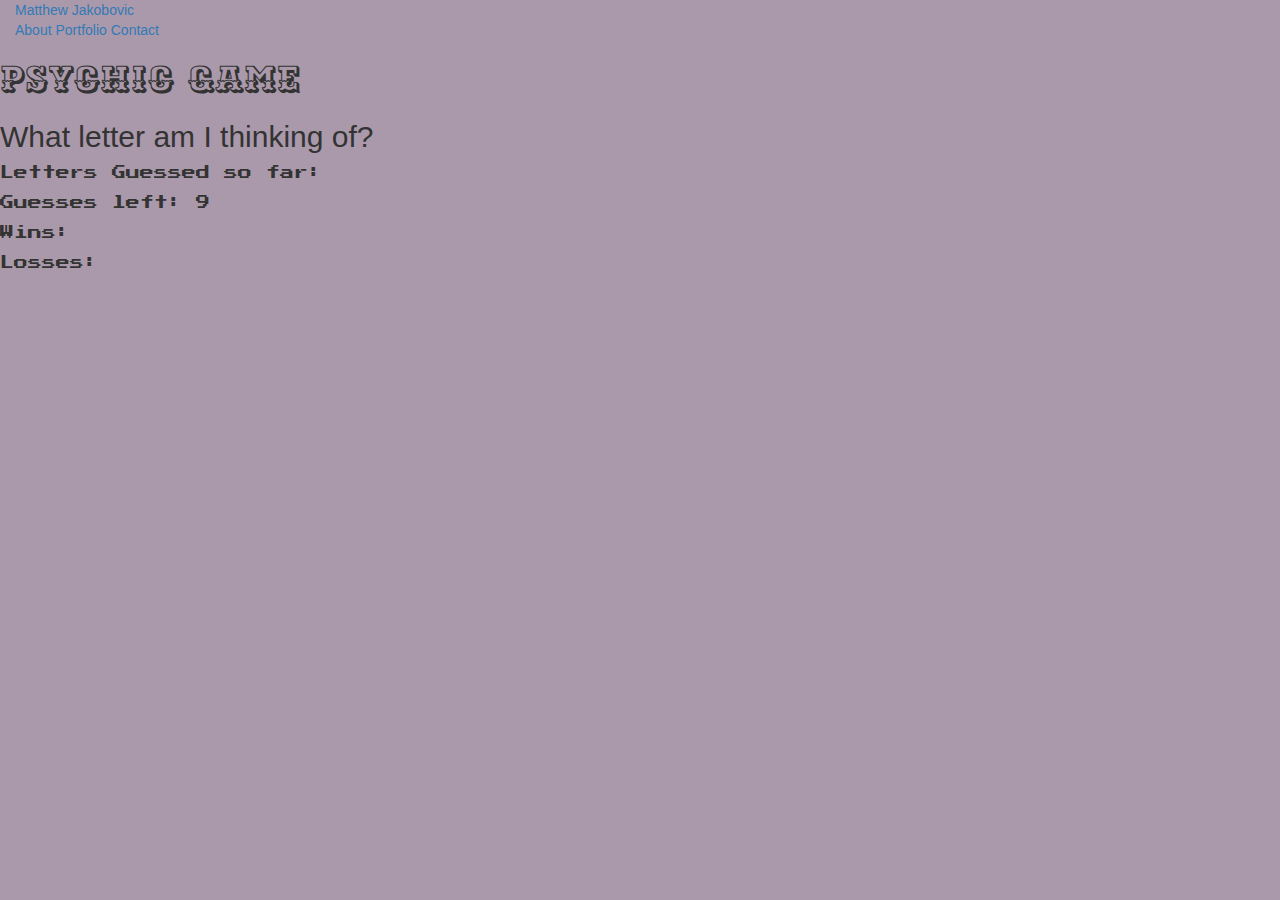
<file: Psychic-Game/index.html>
<!DOCTYPE html>
<html lang="en-us">

<head>
    <title>Psychic Game</title>
    <meta charset="utf-8">
    <link rel="stylesheet" type="text/css" href="assets/css/reset.css">
    <link rel="stylesheet" type="text/css" href="https://maxcdn.bootstrapcdn.com/bootstrap/3.3.7/css/bootstrap.min.css">
    <!-- <link rel="stylesheet" href="assets/css/bootstrap.min.css"> -->
    <link href="https://fonts.googleapis.com/css?family=Ewert|Press+Start+2P" rel="stylesheet">
    <link rel="stylesheet" type="text/css" href="assets/css/style.css">

</head>

<body>
    <header id="masthead">
        <div class="container">
            <a href="../index.html" id="logo">Matthew Jakobovic</a>
            <nav>
                <a href="../index.html">About</a>
                <a href="../portfolio.html">Portfolio</a>
                <a href="../contact.html">Contact</a>
            </nav>
        </div>
    </header>
    <header>
        <h1>Psychic Game</h1>
    </header>
    <section class="game">
        <h2>What letter am I thinking of?</h2>
        <section class="scores">
            <div id="guessed-letters">
                <p>Letters Guessed so far:</p>
                <p id="guesslist"></p>
            </div>
            <div>
                <p id="guessesleft">10</p>
            </div>
            <div id="win">
                <p>Wins: </p>
            </div>
            <div id="lose">
                <p>Losses: </p>
            </div>
        </section>
    </section>

</body>
<script src="assets/javascript/game.js"></script>

</html>
</file>
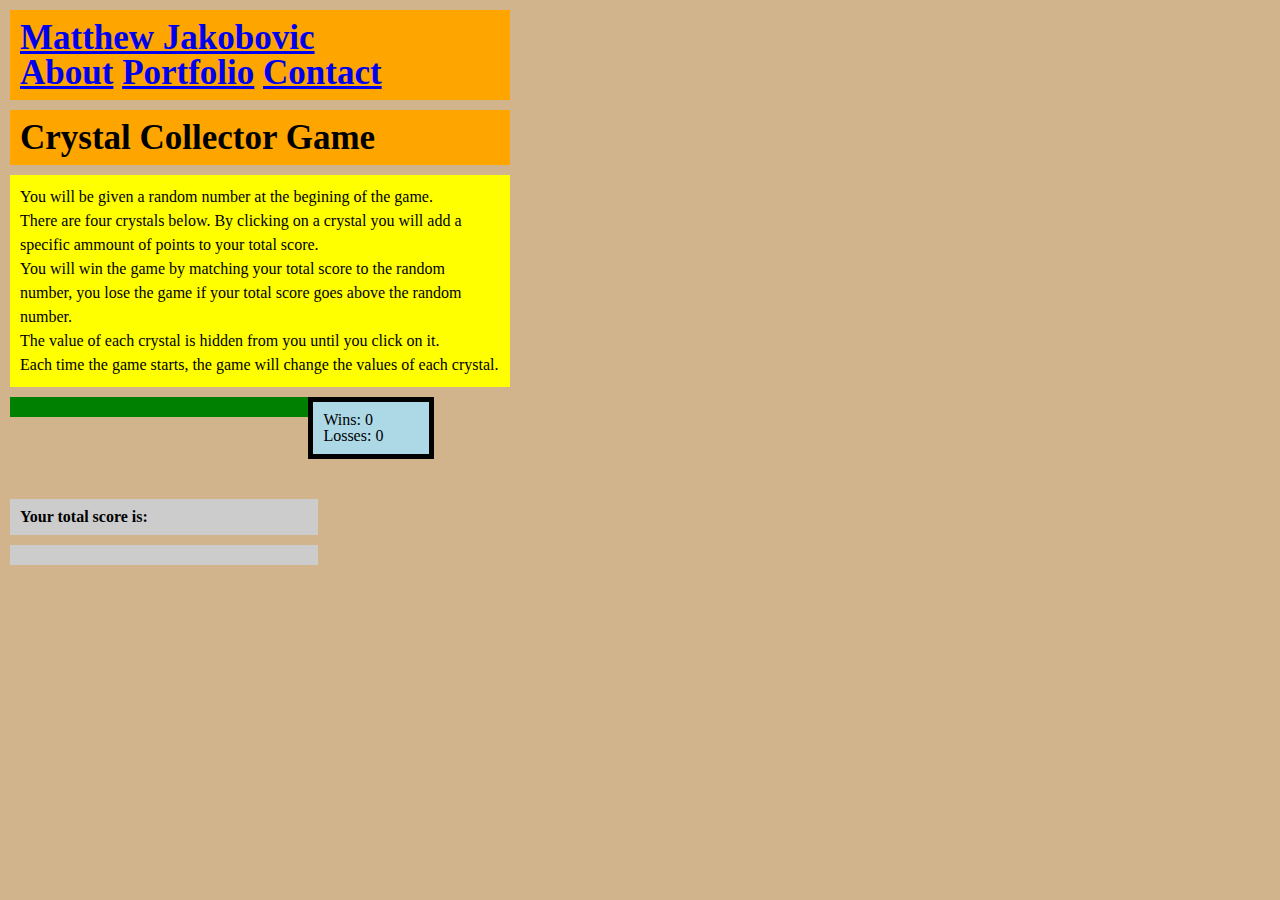
<file: unit-4-game/index.html>
<!DOCTYPE html>
<html lang="en-us">

<head>
    <title>Crystal Collector Game</title>
    <meta charset="utf-8">
    <link rel="stylesheet" type="text/css" href="assets/css/reset.css">
    <link rel="stylesheet" type="text/css" href="assets/css/style.css">
    <script src="https://code.jquery.com/jquery-3.1.1.min.js" integrity="sha256-hVVnYaiADRTO2PzUGmuLJr8BLUSjGIZsDYGmIJLv2b8=" crossorigin="anonymous"></script>
    <script src="assets/javascript/game.js"></script>
</head>

<body>
    <header id="masthead">
        <div class="container">
            <a href="../index.html" id="logo">Matthew Jakobovic</a>
            <nav>
                <a href="../index.html">About</a>
                <a href="../portfolio.html">Portfolio</a>
                <a href="../contact.html">Contact</a>
            </nav>
        </div>
    </header>
    <header>
        <h1>Crystal Collector Game</h1>
    </header>
    <div class="instructions">
        <p>You will be given a random number at the begining of the game.</p>
        <p>There are four crystals below. By clicking on a crystal you will add a specific ammount of points to your total score.</p>
        <p>You will win the game by matching your total score to the random number, you lose the game if your total score goes above the random number.</p>
        <p>The value of each crystal is hidden from you until you click on it.</p>
        <p>Each time the game starts, the game will change the values of each crystal.</p>
    </div>
    <div id="target-score">

    </div>
    <div id="game-count">
        <p id="wins">Wins: 0</p>
        <p id="lose">Losses: 0</p>
    </div>
    <div id="crystals">
        <!-- <img class="crystal-image1" value="" src="assets/images/1.png">
		<img class="crystal-image2" value="" src="assets/images/2.png">
		<img class="crystal-image3" value="" src="assets/images/3.png">
		<img class="crystal-image3" value="" src="assets/images/4.png"> -->
    </div>

    <div>
        <h2>Your total score is: </h2>
    </div>

    <div id="player-score"></div>

</body>

</html>
</file>
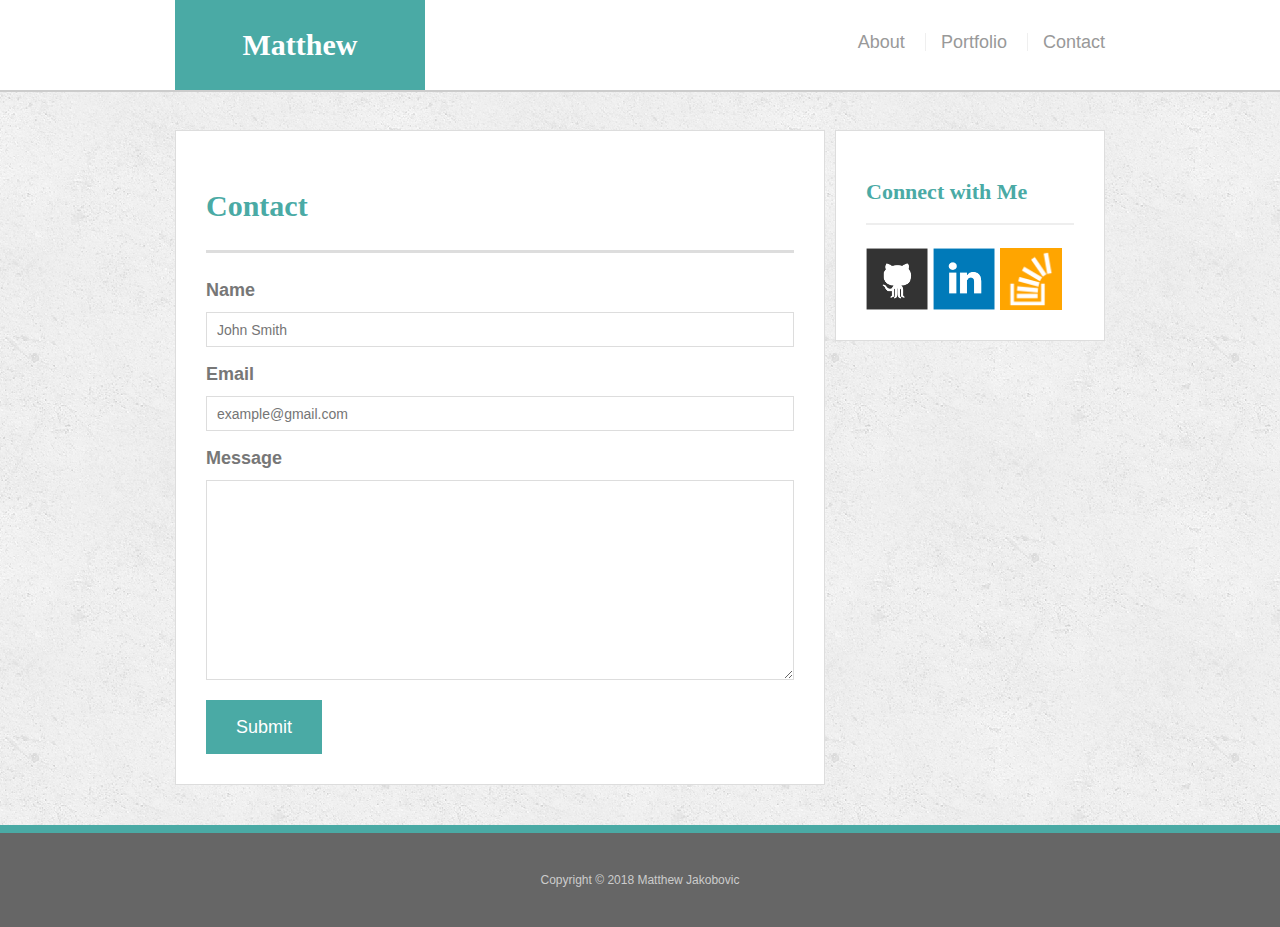
<file: contact.html>
<!doctype html>
<html lang="en-us">

<head>
  <meta charset="UTF-8">
  <title>Contact | Matthew Jakobovic</title>
  <link rel="stylesheet" type="text/css" href="assets/css/reset.css">
  <link rel="stylesheet" type="text/css" href="https://maxcdn.bootstrapcdn.com/bootstrap/3.3.7/css/bootstrap.min.css">
  <link rel="stylesheet" type="text/css" href="assets/css/style.css">
</head>

<body>

  <header id="masthead">
    <div class="container">
      <a href="index.html" id="logo">Matthew Jakobovic</a>
      <nav>
        <a href="index.html">About</a>
        <a href="portfolio.html">Portfolio</a>
        <a href="contact.html">Contact</a>
      </nav>
    </div>
  </header>

  <div id="main-container" class="container">
    <section class="main-section">
      <h1>Contact</h1>

      <form id="contact-form">
        <ul>
          <li>
            <label for="name">Name</label>
            <input type="text" id="name" name="name" placeholder="John Smith" required="required">
          </li>
          <li>
            <label for="email">Email</label>
            <input type="email" id="email" name="email" placeholder="example@gmail.com" required="required">
          </li>
          <li>
            <label for="message">Message</label>
            <textarea id="message" name="message" required="required"></textarea>
          </li>
        </ul>
        <input type="submit">
      </form>

    </section>

    <section class="sidebar">
      <div id="connect">
        <h2>Connect with Me</h2>

        <a href="https://github.com/moria330"><img src="assets/images/github-128.png" class="social" alt="GitHub" /></a>
        <a href="https://www.linkedin.com/in/matthew-jakobovic-561545a6"><img src="assets/images/linkedin-128.png" class="social" alt="LinkedIn" /></a>
        <a href="https://stackoverflow.com/users/7396243/matthew-jakobovic?tab=profile"><img src="assets/images/stackoverflow-128.png" class="social" alt="Stack Overflow" /></a>
      </div>
    </section>
  </div>

  <footer>
    <div class="container">
      Copyright &copy; 2018 Matthew Jakobovic
    </div>
  </footer>
</body>

</html>
</file>
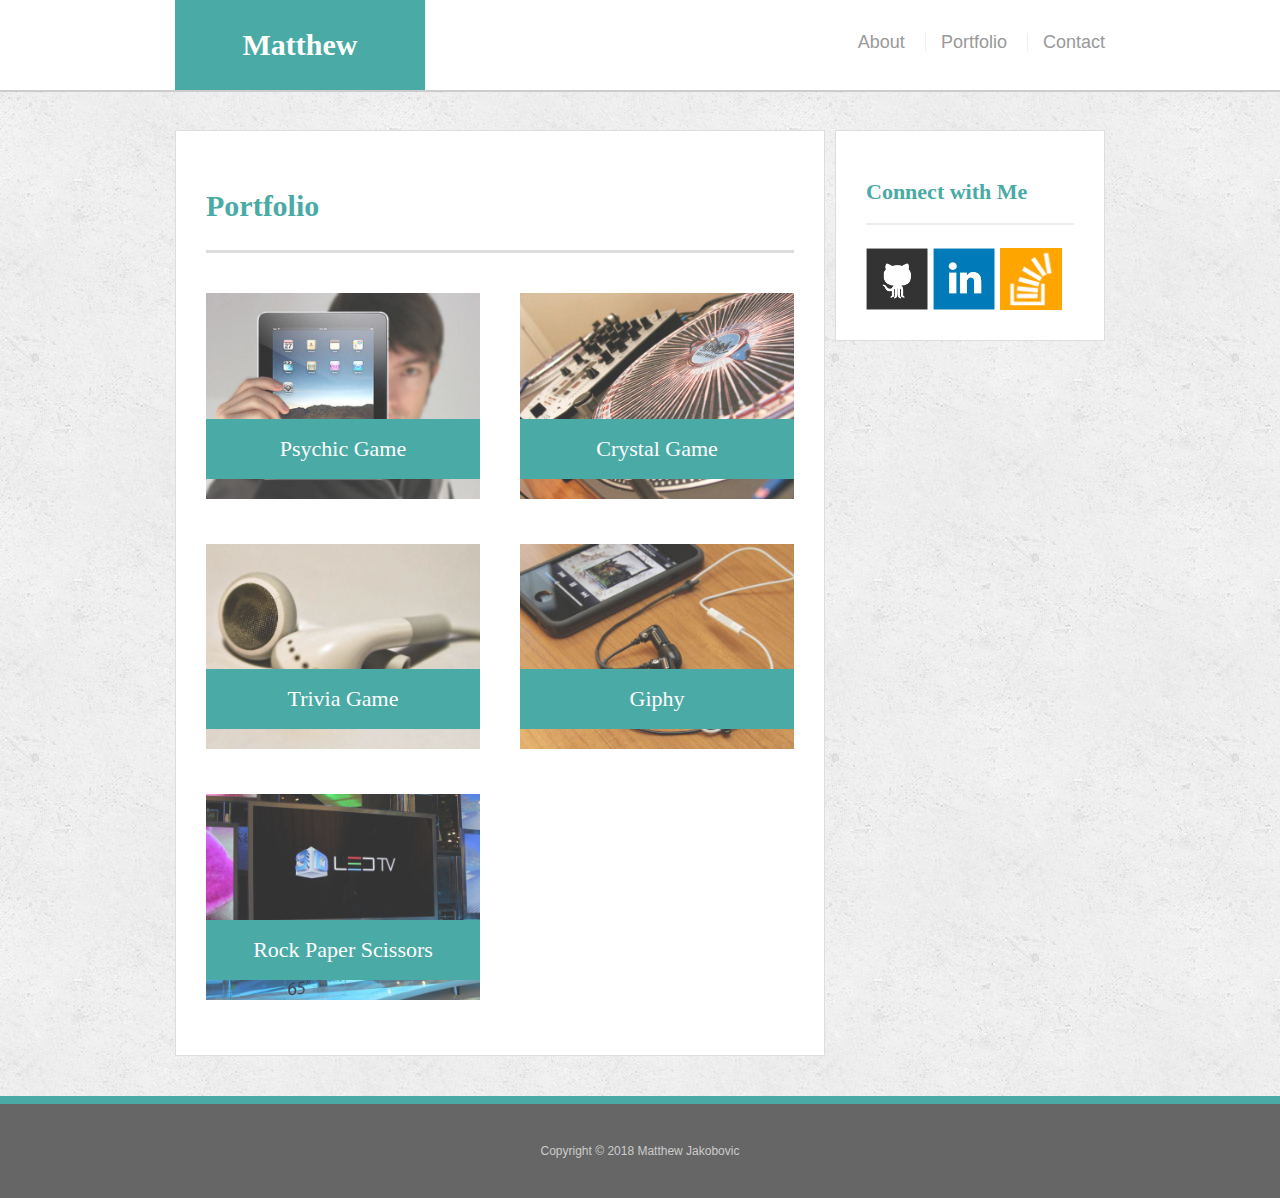
<file: portfolio.html>
<!doctype html>
<html lang="en-us">

<head>
    <meta charset="UTF-8">
    <title>Portfolio | Matthew Jakobovic</title>
    <link rel="stylesheet" type="text/css" href="assets/css/reset.css">
    <link rel="stylesheet" type="text/css" href="https://maxcdn.bootstrapcdn.com/bootstrap/3.3.7/css/bootstrap.min.css">
    <link rel="stylesheet" type="text/css" href="assets/css/style.css">
</head>

<body>

    <header id="masthead">
        <div class="container">
            <a href="index.html" id="logo">Matthew Jakobovic</a>
            <nav>
                <a href="index.html">About</a>
                <a href="portfolio.html">Portfolio</a>
                <a href="contact.html">Contact</a>
            </nav>
        </div>
    </header>

    <div id="main-container" class="container">
        <section class="main-section">
            <h1>Portfolio</h1>

            <div class="work">
                <a href="./Psychic-Game/index.html"><img src="assets/images/technics-q-c-640-480-1.jpg" alt="Psychic Game"></a>

                <h3>Psychic Game</h3>
            </div>
            <div class="work">
                <a href="./unit-4-game/index.html"><img src="assets/images/technics-q-c-640-480-2.jpg" alt="RPG Game"></a>

                <h3>Crystal Game</h3>
            </div>
            <div class="work">
                <img src="assets/images/technics-q-c-640-480-5.jpg" alt="Trivia Game">

                <h3>Trivia Game</h3>
            </div>
            <div class="work">
                <a href="Giphy/index.html"><img src="assets/images/technics-q-c-640-480-7.jpg" alt="Giphy"></a>

                <h3>Giphy</h3>
            </div>
            <div class="work">
                <img src="assets/images/technics-q-c-640-480-9.jpg" alt="Rock Paper Scissors">

                <h3>Rock Paper Scissors</h3>
            </div>

        </section>

        <section class="sidebar">
            <div id="connect">
                <h2>Connect with Me</h2>

                <a href="https://github.com/moria330"><img src="assets/images/github-128.png" class="social" alt="GitHub" /></a>
                <a href="https://www.linkedin.com/in/matthew-jakobovic-561545a6"><img src="assets/images/linkedin-128.png" class="social" alt="LinkedIn" /></a>
                <a href="https://stackoverflow.com/users/7396243/matthew-jakobovic?tab=profile"><img src="assets/images/stackoverflow-128.png" class="social" alt="Stack Overflow" /></a>
            </div>
        </section>
    </div>

    <footer>
        <div class="container">
            Copyright &copy; 2018 Matthew Jakobovic
        </div>
    </footer>
</body>

</html>
</file>
<file: Psychic-Game/assets/css/style.css>
body{
	width: 90%;
	background-color: #aa99aa;
}

h1{
	font-family: 'Ewert', cursive;
}

h2{
	
}

.scores{
	font-family: 'Press Start 2p', cursive;
}
</file>
<file: unit-4-game/assets/css/style.css>
body{
	padding: 10px;
	max-width: 75%;
	background-color: tan;

}

header{
	background-color: orange;
	width: 50%;
}


.instructions{
	background-color: yellow;
	width: 50%;
	line-height: 1.5;
}

#target-score{
	background-color: green;
	width: 29%;
	float: left;
}

#game-count{
	background-color: lightblue;
	width: 10%;
	border: 5px solid black;
	float: left;
}

#crystals{
	clear: both;
}

.crystal-image{
	 width: 150px;
     height: 150px;
}

h2, #player-score{
	background-color: #cccccc;
	width: 30%;
}

header, h2{
	font-weight: bolder;
}

header, h2, .instructions, #target-score, #game-count, #crystals, #player-score{
	padding: 10px;
}

header, h2, .instructions, #target-score, #game-count, #crystals{
	margin-bottom: 10px;
}

header, #target-score, #player-score{
	font-size: 35px;
}
</file>
<file: assets/css/style.css>
body {
  font-family: 'Arial', 'Helvetica Neue', Helvetica, sans-serif;
  font-size: 18px;
  color: #777;
  line-height: 34px;
  background: url("../images/concrete_seamless.png");
}

* {
  box-sizing: border-box;
}


/*general*/

.container {
  clear: both;
  margin: 0 auto;
  width: 100%;
  max-width: 960px;
}

h1,
h2,
h3,
p {
  margin-bottom: 20px;
}

p:last-child {
  margin-bottom: 0;
}

h1,
h2,
h3 {
  font-family: 'Georgia', Times, Times New Roman, serif;
  color: #4aaaa5;
  font-weight: 700;
}

h1 {
  padding-bottom: 20px;
  font-size: 30px;
  line-height: 49px;
  border-bottom: 3px solid #ddd;
}

h2,
h3 {
  font-size: 22px;
}


/*header*/

#masthead {
  position: fixed;
  z-index: 99;
  margin: 0 0 30px;
  overflow: auto;
  width: 100%;
  color: #fff;
  background: #fff;
  border-bottom: 2px solid #ccc;
}

#logo {
  width: 250px;
  height: 90px;
  float: left;
  font-family: 'Georgia', Times, Times New Roman, serif;
  text-align: center;
  line-height: 90px;
  color: #fff;
  font-weight: 700;
  font-size: 30px;
  text-decoration: none;
  background: #4aaaa5;
}

nav {
  float: right;
  margin-top: 25px;
}

nav a {
  display: inline-block;
  margin-left: 15px;
  padding-left: 15px;
  color: #999;
  text-decoration: none;
  line-height: 18px;
  border-left: 1px solid #efefef;
}

nav a:first-child {
  border-left: 0 none;
}


/*footer*/

footer {
  padding: 30px 0;
  clear: both;
  color: #fff;
  color: #ccc;
  font-size: 12px;
  text-align: center;
  background: #666;
  border-top: 8px solid #4aaaa5;
}


/*sidebar*/

.sidebar {
  padding: 30px;
  width: 100%;
  max-width: 270px;
  float: right;
  margin-bottom: 20px;
  background: #fff;
  border: 1px solid #ddd;
}

h3,
.sidebar h2 {
  padding-bottom: 20px;
  margin-bottom: 15px;
  line-height: 22px;
  border-bottom: 2px solid #eee;
}

.social {
  width: 62px;
  height: 62px;
  margin-top: 8px;
  margin-right: 5px;
}

.social:last-child {
  margin-right: 0;
}


/*main*/

#main-container {
  padding-top: 130px;
}

.main-section {
  padding: 30px;
  margin: 0 0 40px 0;
  width: 100%;
  max-width: 650px;
  float: left;
  background: #fff;
  border: 1px solid #ddd;
}


/*portfolio page*/

.work {
  position: relative;
  width: 274px;
  overflow: auto;
  float: left;
  margin: 20px 0 25px;
}

.work:nth-child(even) {
  margin-right: 40px;
}

.work img {
  width: 100%;
  border: 0 none;
  opacity: .8;
}

.work h3 {
  position: absolute;
  bottom: 20px;
  margin-bottom: 0;
  padding: 15px;
  width: 100%;
  color: #fff;
  text-align: center;
  line-height: 30px;
  font-weight: 300;
  background: #4aaaa5;
  border-bottom: 0;
}

.auth-image {
  width: 200px;
  height: auto;
  margin-top: 10px;
  margin-right: 25px;
  float: left;
}


/*contact page*/

#contact-form ul {
  margin-bottom: 20px;
}

#contact-form li {
  margin-bottom: 10px;
}

label,
input[type=text],
input[type=email],
textarea {
  display: block;
  width: 100%;
}

input[type=text],
input[type=email],
textarea {
  height: 35px;
  padding: 0 10px;
  font-size: 14px;
  border: 1px solid #ddd;
}

textarea {
  height: 200px;
}

input[type=submit] {
  padding: 10px 30px;
  color: #fff;
  font-size: 18px;
  cursor: pointer;
  background: #4aaaa5;
  border: 0 none;
}
</file>
